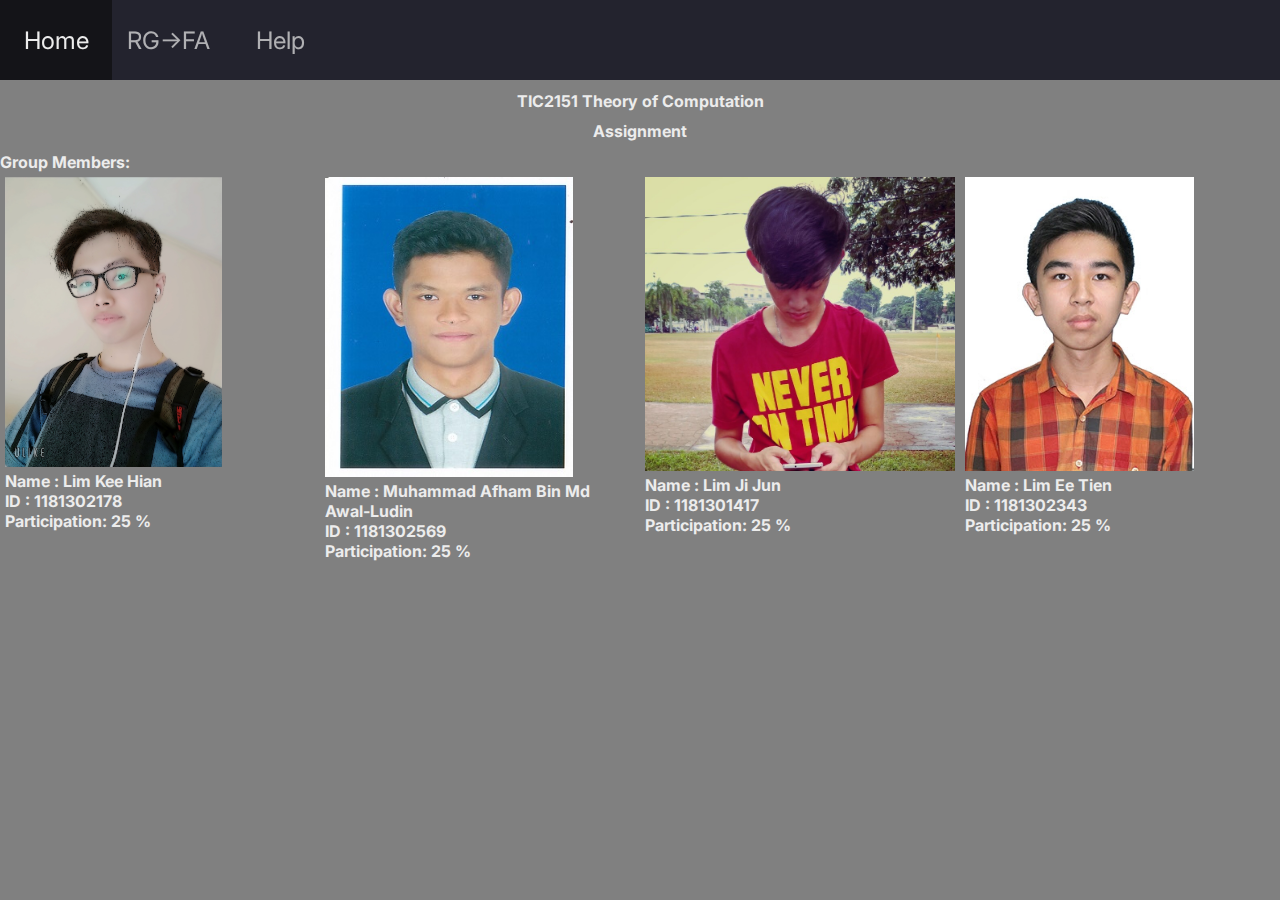
<file: index.html>
<!DOCTYPE html>
<html>

<head>
    <meta charset="utf-8">
    <meta name="viewport" content="width=device-width, initial-scale=1">
    <style>
        @import url('https://fonts.googleapis.com/css2?family=Inter&display=swap');
    </style>
    <link rel="stylesheet" href="https://cdnjs.cloudflare.com/ajax/libs/font-awesome/5.12.1/css/all.min.css"
        integrity="sha512-9BwLAVqqt6oFdXohPLuNHxhx36BVj5uGSGmizkmGkgl3uMSgNalKc/smum+GJU/TTP0jy0+ruwC3xNAk3F759A=="
        crossorigin="anonymous" referrerpolicy="no-referrer" />
    <link rel="stylesheet" href="./css/reset.css">
    <link rel="stylesheet" href="./css/styles.css">
    <script type="text/javascript" src="rg2.js"></script>
    <script type="text/javascript" src="replace.js"></script>
    <script type="text/javascript" src="clear.js"></script>
    <script type="text/javascript" src="read.js"></script>
    <script type="text/javascript" src="test.js"></script>
    <script type="text/javascript" src="check2.js"></script>
    <script type="text/javascript" src="nfawe.js"></script>
    <script type="text/javascript" src="dfa.js"></script>
    <script type="text/javascript" src="mdfa.js"></script>
    <title>TIC2151 Assignment</title>
</head>

<body>
    <div class="topnav">
        <li>
            <a href="./index.html">Home</a>
        </li>
        <li>
            <a href="./html/rg.html">RG->FA</a>
        </li>
        <li>
            <a href="./html/help.html">Help</a>
        </li>
    </div>
    <div class="container">
        <h1> TIC2151 Theory of Computation </h1>
        <h1> Assignment </h1>
        <hr>
        <h2> Group Members: </h2>
        <div>
            <div class="column">
                <img src="./img/kh.jpg" title="" style="width:70%">
                <h4> Name : Lim Kee Hian </h4>
                <h4> ID : 1181302178 </h4>
                <h4> Participation: 25 %</h4>
            </div>
            <div class="column">
                <img src="./img/af.jpeg" title="" style="width:80%">
                <h4> Name : Muhammad Afham Bin Md Awal-Ludin </h4>
                <h4> ID : 1181302569 </h4>
                <h4> Participation: 25 %</h4>
            </div>
            <div class="column">
                <img src="./img/JJ.jpg" title="" style="width:100%">
                <h4> Name : Lim Ji Jun </h4>
                <h4> ID : 1181301417 </h4>
                <h4> Participation: 25 %</h4>
            </div>
            <div class="column">
                <img src="./img/et.jpg" title="" style="width:74%">
                <h4> Name : Lim Ee Tien </h4>
                <h4> ID : 1181302343 </h4>
                <h4> Participation: 25 %</h4>
            </div>
        </div>
        <hr>
    </div>
</body>

</html>
</file>
<file: css/styles.css>
/********** All styles **********/
:root {
	font-family: 'Inter', sans-serif;
	font-style: normal;
	user-select: none;
	--text-primary: #b6b6b6;
	--text-secondary: #ececec;
	--color-primary: #23232e;
	--color-secondary: #141418;
	--transition-speed: 0.6s;
}

body {
	background: grey;
	color: var(--text-secondary);
}

body::-webkit-scrollbar {
	width: 0.25rem;
}

body::-webkit-scrollbar-track {
	background: black;
}

body::-webkit-scrollbar-thumb {
	background: var(--color-primary);
}

h1 {
    display: block;
    margin-top: 0.67em;
    margin-bottom: 0.67em;
    margin-left: 0;
    margin-right: 0;
    text-align: center;
}

.column {
    float: left;
    width: 25.00%;
    padding: 5px;
}

h3 {
    text-align: center;
}

.container2 {
    width: 200px;
    height: 200px;
    margin: auto;
    padding: 2%;
    position: absolute;
    top: 800px;
    left: 0;
    bottom: 0;
    right: 325px;
}

h5 {
    position: absolute;
    left: 550px;
    top: 435px;
}

h6 {
    position: absolute;
    left: 370px;
    top: 440px;
}

#rcorners2 {
    border-radius: 25px;
    border: 2px solid #000000;
    padding: 20px;
    width: 900px;
    height: 350px;
    text-align: left;
    display: inline-block;
}

/* Add a black background color to the top navigation */
.topnav {
    display: flex;
    flex-direction: row;
    align-items: center;
    width: 100vw;
    height: 5rem;
    background-color: var(--color-primary);
}

.topnav li {
    list-style: none;
    font-size: 1.5rem;
    width: 7rem;
    height: 100%;
}

/* Style the links inside the navigation bar */
.topnav a {
    display: flex;
    align-items: center;
    justify-content: center;
    width: 100%;
    height: 100%;
    text-align: center;
    text-decoration: none;
    color: var(--text-secondary);
    filter: grayscale(100%) opacity(0.7);
	transition: var(--transition-speed);
}

/* Change the color of links on hover */
.topnav a:hover {
    cursor: pointer;
    filter: grayscale(0%) opacity(1);
	background: var(--color-secondary);
	color: var(--text-secondary);
}

/* Add a color to the active/current link */
.topnav li.active {
    background: var(--color-secondary);
	color: var(--text-secondary);
}

.pos {
    margin: 0;
    position: absolute;
    -ms-transform: translate(-50%, -50%);
    transform: translate(70%, 5%);
}

.tabl2 {
    float: left;
    width: 20%;
}

.tabl{
    float: left;
    width: 20%;
}

.tabl3 {
    width: 20%;
    position: absolute;
    top: 500px;
    right: 100px;
}

.tabl4 {
    float: left;
    width: 20%;
}

.tabl5 {
    float: left;
    width: 20%;
}

table, td, tr {
    border: 1px solid black;
    border-collapse: collapse;
    width: 40%;
    table-layout: fixed;
    margin-right: 150px;
    margin-top: 15px;
    text-align: center;
}

table {
    float: right;
}

textarea{
    border: 3px solid black;
    resize: none;
}

#disp1{
    float: left;
}

#disp2{
    float: left;
}
</file>
